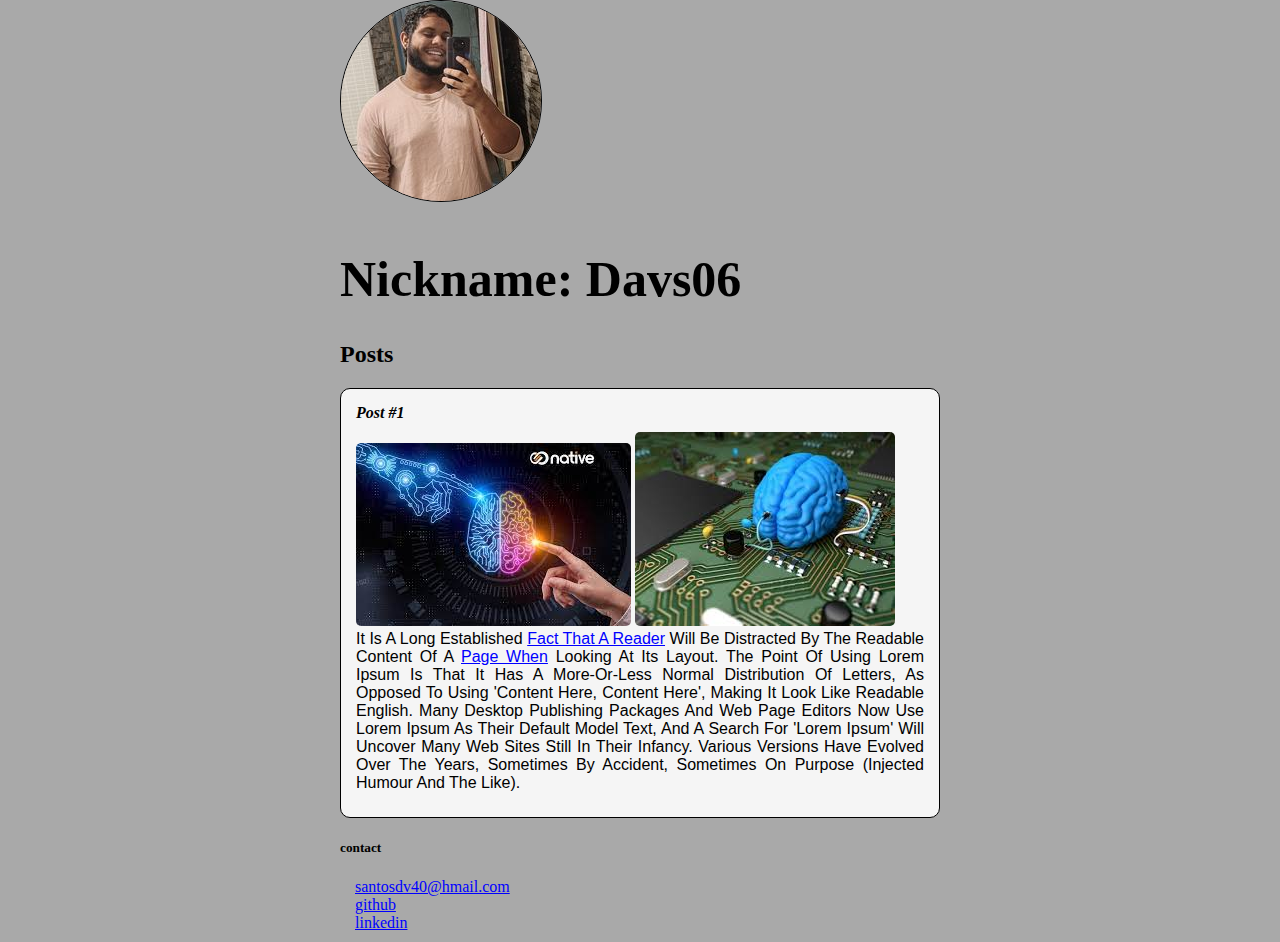
<file: Curso html e css/index.html>
<!DOCTYPE html>
<html>
    <head>
        <meta charset="utf-8">
        <title>Davs</title>
        <link rel="stylesheet" href="style.css"> 
    </head>
    <body>
        <header>
            <img src="217987768_1051833195350209_3472829073502278563_n.jpg" alt="photo do Davs" class="title_image">
            <h1 id="title">Nickname: Davs06</h1>
        </header>
        <section>
            <header>
                <h2 class="subtitle">Posts</h2>
            </header>
            <article class="post">
                <header>
                    <h3 class="post_title">Post #1</h3>
                    <img src="índice.jpeg" class="post_image">
                    <img src="images.jpeg" class="post_image1">
                </header>
                <p class="post_contant"> 
                    It is a long established <a href="https://github.com/Davs06" target="_blank">  
                    fact that a reader</a> will be distracted by the readable content of a 
                    <a href="mailto: santosdv40@gmail.com" target="_blank">page when</a> looking at its layout. 
                    The point of using Lorem Ipsum is that it has a more-or-less normal distribution of letters, 
                    as opposed to using 'Content here, content here', making it look like readable English. Many 
                    desktop publishing packages and web page editors now use Lorem Ipsum as their default model 
                    text, and a search for 'lorem ipsum' will uncover many web sites still in their infancy. 
                    Various versions have evolved over the years, sometimes by accident, sometimes on purpose
                    (injected humour and the like).
                </p>
            </article>
        </section>
        <footer>
            <section >
                <h5 class="rodape">contact</h5>
                <ul class="contact"> 
                    <li>
                        <a href="mailto: santosdv40@gmail.com">santosdv40@hmail.com</a>
                    </li>
                    <li>
                        <a href="https://github.com/Davs06" target="_blank">github</a>
                    </li>
                    <li>
                        <a href="https://www.linkedin.com/in/davi-sousa-santos-14ab0521b/" target="_blank">linkedin</a>
                    </li>
                </ul>
            </section>
        </footer>
    </body>
</html>
</file>
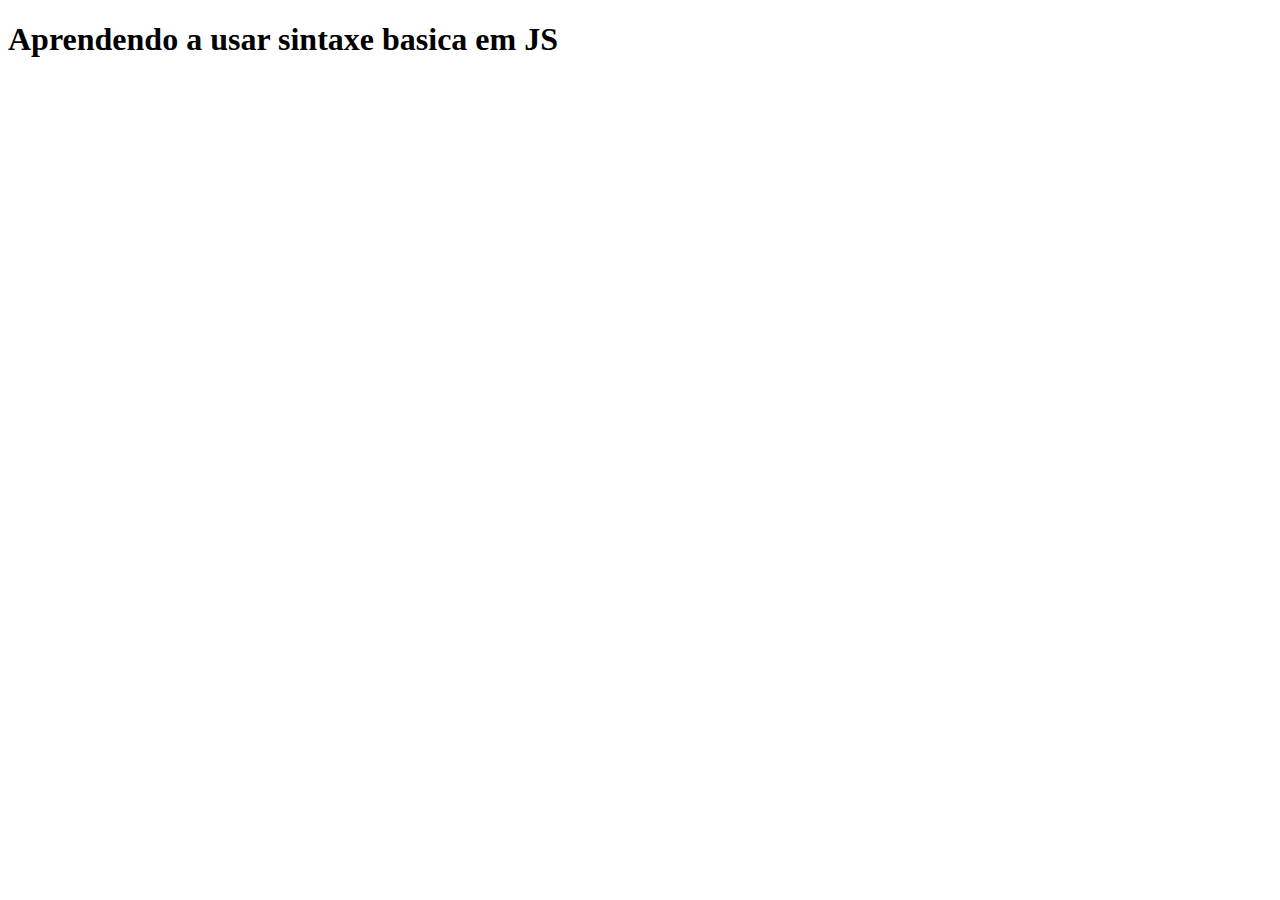
<file: js/sintaxe-basica/index.html>
<!DOCTYPE html>
<html lang="en">
<head>
    <meta charset="UTF-8">
    <meta http-equiv="X-UA-Compatible" content="IE=edge">
    <meta name="viewport" content="width=device-width, initial-scale=1.0">
    <title> Calculadora </title>
</head>
<body>
    <h1> Aprendendo a usar sintaxe basica em JS </h1>
    
    <script src="calculadora.js"></script>
</body>
</html>
</file>
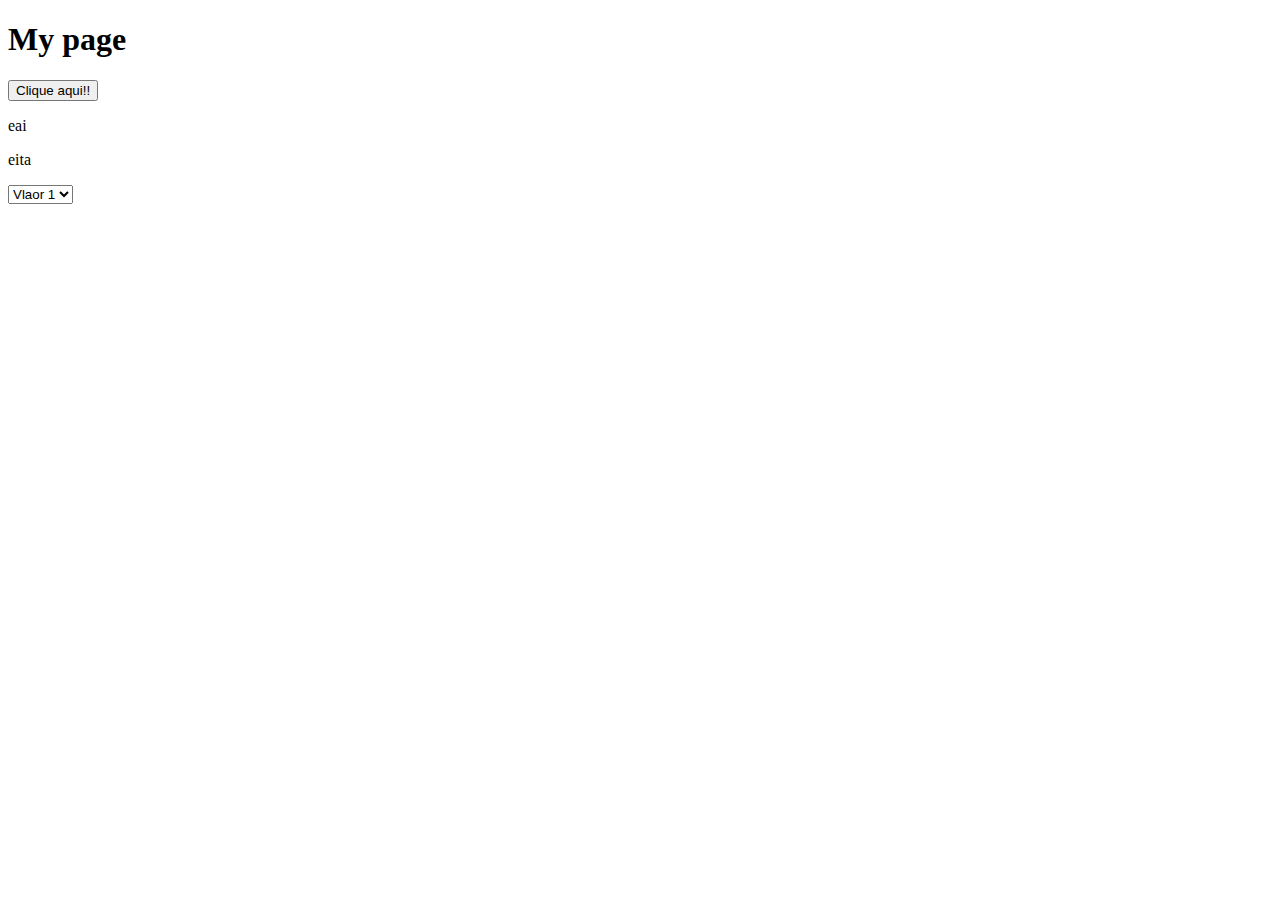
<file: js/js-cm-html/manipulando-elementos-dePage/index.html>
<!DOCTYPE html>
<html lang="pt=br">
<head>
    <meta charset="UTF-8">
    <meta http-equiv="X-UA-Compatible" content="IE=edge">
    <meta name="viewport" content="width=device-width, initial-scale=1.0">
    <script type="text/javascript" src="main.js"></script>
    <title>Document</title>
</head>
<body>

    <h1>My page</h1>

    <button type="button" onclick ="botao()">Clique aqui!!</button> <!-- colocar botao -->
    <p id="agradecimento" onclick="redirecionar()">eai</p>
    <!-- <p id="mouseMove" onmouseover="trocar()" onmouseout="voltar()">eita</p> -->
    <p  onmouseover="trocar(this)" onmouseout="voltar(this)">eita</p>

    <select onchange="funçaoChange(this)">    <!-- onchange guarda o q ele receber -->

        <option value = 1>Vlaor 1</option>
        <option value = 2>valor 2</option>
        <option value = 3>valor 3</option>
        
    </select>
    

</body>
</html>
</file>
<file: Curso html e css/style.css>
body{
    background-color:darkgray;
    font-family: Verdana;
    max-width: 600px;
    margin: auto;
}
#title, .subtitle, .post_title {
    color: black
    
    
}

#title {
    font-size: 50px;
}
.title_image{
    margin-bottom: 10px;
    border-radius: 50%;
    border: solid 1px black;
}
.post_title{
    font-size: 16px;
    font-style: italic;
    margin: 0%;
    margin-bottom: 10px;
    font-family: verdana;
}
.post{
    background-color: whitesmoke;
    padding: 15px;
    border: 1px solid #000;
    margin-bottom: 10px;
    border-radius: 10px;
    font-family: arial;
}
a{
    text-decoration: underline;
    color:blue;
}
.post_contant{
    margin: 0px;
    margin-bottom: 10px;
    text-transform: capitalize;
    text-align: justify;
}
.post_image{
    margin-bottom: 10px;
    border-radius: 5px;
    margin: auto;
    height: auto;
    width: auto;
}
.post_image1{
    margin-bottom: 10px;
    border-radius: 5px;
    margin: auto;
    height: auto;
    width: auto;
}
.contact{
    padding-left: 15px;
    list-style-type: none;
    margin-bottom: 10px;

}
.rodape{
    padding: auto;
    margin: 15px,0,0,10px;
}
</file>
